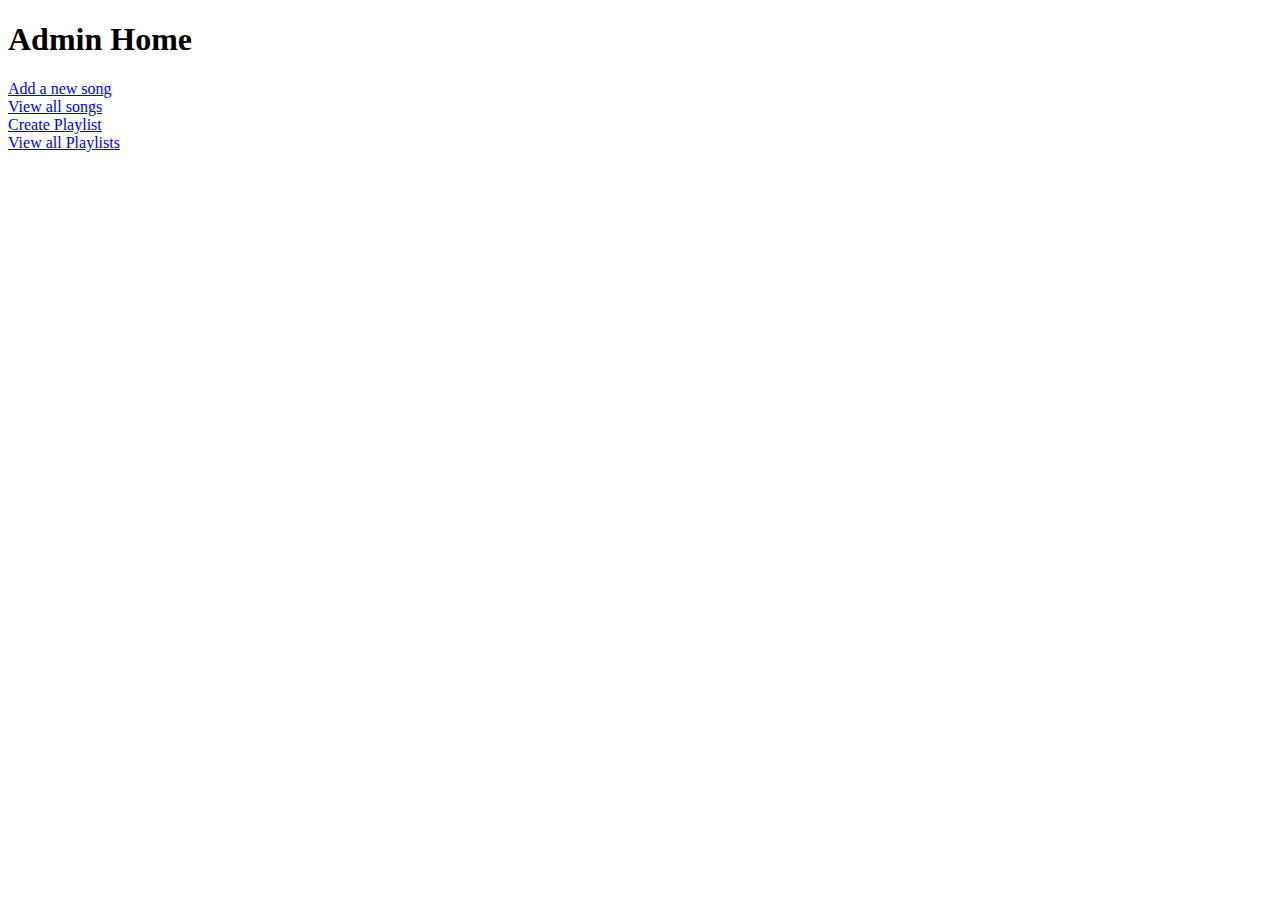
<file: src/main/resources/templates/adminHome.html>
<!DOCTYPE html>
<html>
<head>
<meta charset="UTF-8">
<title>Insert title here</title>
</head>
<body>
<h1> Admin Home</h1>
<a href="newSong" > Add a new song</a>
<br>
<a href="viewSongs"> View all songs</a>
<br/>
<a href="createPlaylist" >Create Playlist</a>
<br/>
<a href="viewPlaylists" >View all Playlists</a>

</body>
</html>
</file>
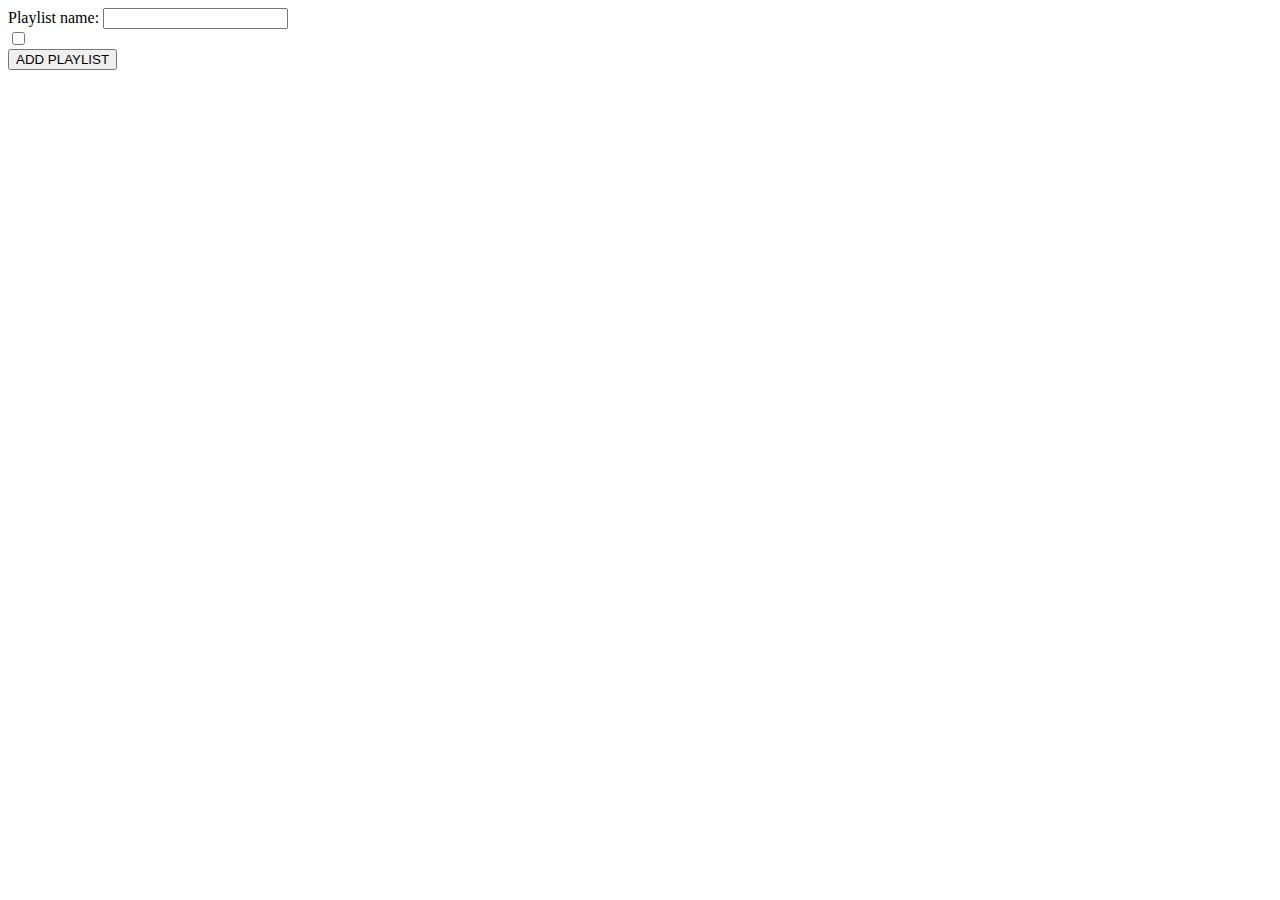
<file: src/main/resources/templates/createPlaylist.html>
<!DOCTYPE html>
<html>
<head>
<meta charset="UTF-8">
<title>Insert title here</title>
</head>
<body>
	<form action="addPlaylist" method="post">
		<label>Playlist name: </label> 
		<input type="text" name="name" /> 
		<br>
		<div th:each="song:${songs}">
			<input type="checkbox"  th:name="songs" th:value="${song.id}"/>
			<label th:text="${song.name}"></label>
		</div>
		<input type="submit" value="ADD PLAYLIST" />
	</form>
</body>
</html>
</file>
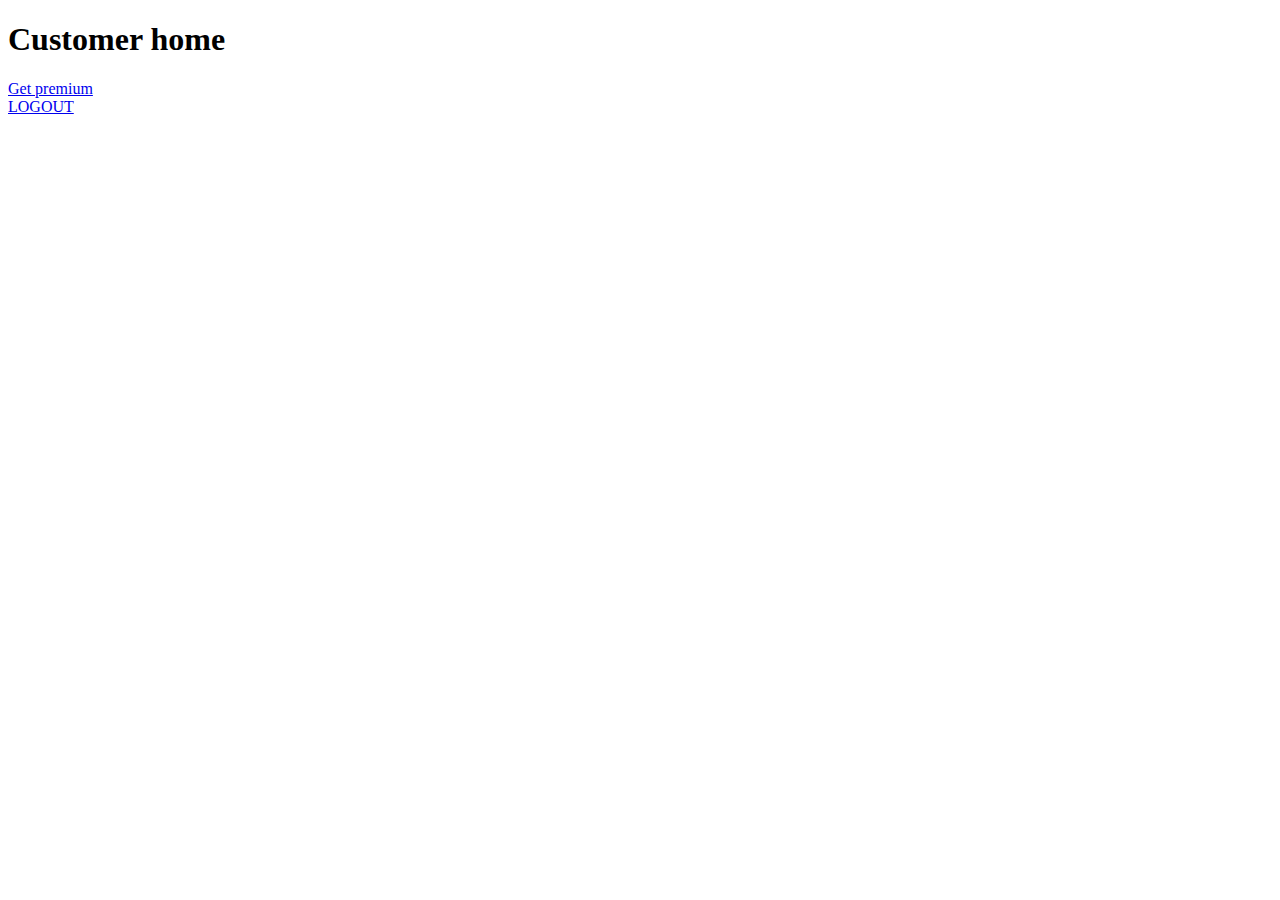
<file: src/main/resources/templates/customerHome.html>
<!DOCTYPE html>
<html>
<head>
<meta charset="UTF-8">
<title>Insert title here</title>
</head>
<body>
<h1>Customer home</h1>
<a href="pay">Get premium</a>
<br>
<a href="logout">LOGOUT</a>
</body>
</html>
</file>
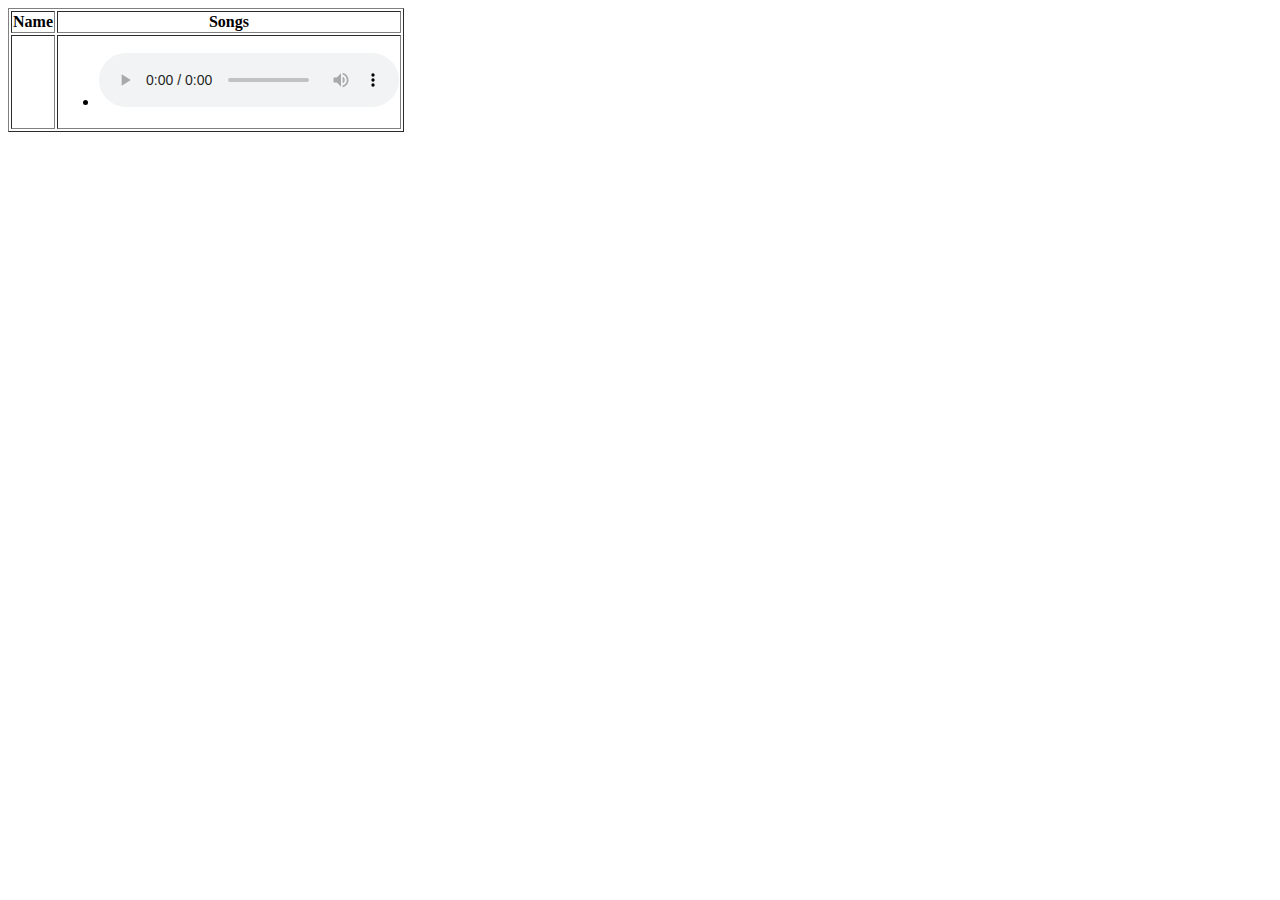
<file: src/main/resources/templates/displayPlaylists.html>
<!DOCTYPE html>
<html>
<head>
<meta charset="UTF-8">
<title>Insert title here</title>
<style type="text/css">
iframe {
	height: 100px;
	width: 500px;
}
</style>
</head>
<body>
	<table border>
		<thead>
			<tr>
				<th>Name</th>
				<th>Songs</th>


			</tr>
		</thead>
		<tbody>
			<tr th:each="plist:${allPlaylists}">
				<td th:text="${plist.name}"></td>
				<td>
					<ul>
						<li th:each="song : ${plist.songs}">
						<span th:text="${song.name}"></span> 
						<audio controls>
								<source th:src="${song.link}" type="audio/mpeg">
							</audio>
							</li>
					</ul>
				</td>
			</tr>
		</tbody>
	</table>
</body>
</html>
</file>
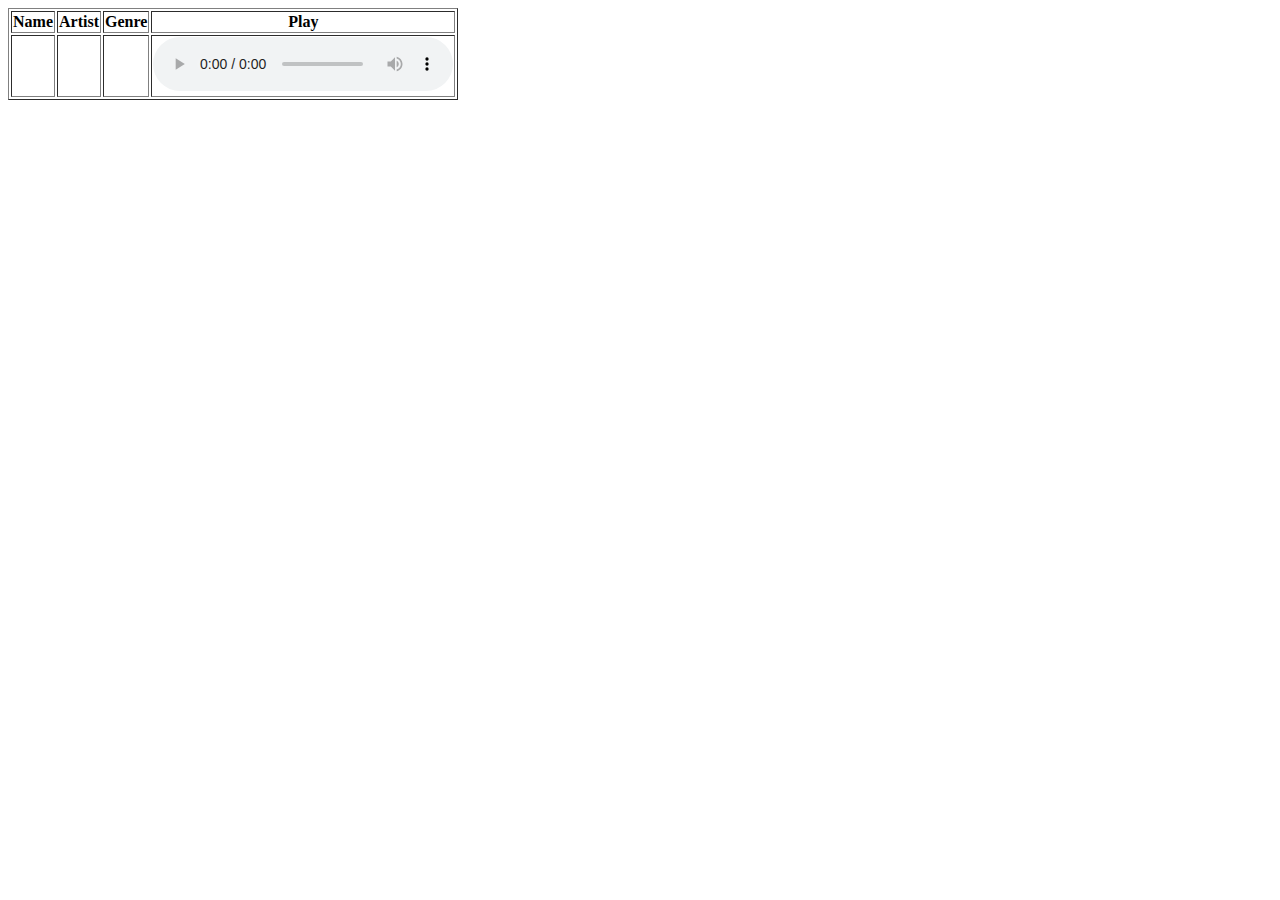
<file: src/main/resources/templates/displaySongs.html>
<!DOCTYPE html>
<html>
<head>
<meta charset="UTF-8">
<title>Insert title here</title>
<style type="text/css">
iframe {
	height: 100px;
	width: 500px;
}
</style>
</head>
<body>
	<table border>
		<thead>
			<tr>
				<th>Name</th>
				<th>Artist</th>
				<th>Genre</th>
				<th>Play</th>

			</tr>
		</thead>
		<tbody>
			<tr th:each="song:${songs}">
				<td th:text="${song.name}"></td>
				<td th:text="${song.artist}"></td>
				<td th:text="${song.genre}"></td>
				<td><audio controls>
						<source th:src="${song.link}" type="audio/mpeg">
					</audio></td>

			</tr>
		</tbody>
	</table>
</body>
</html>
</file>
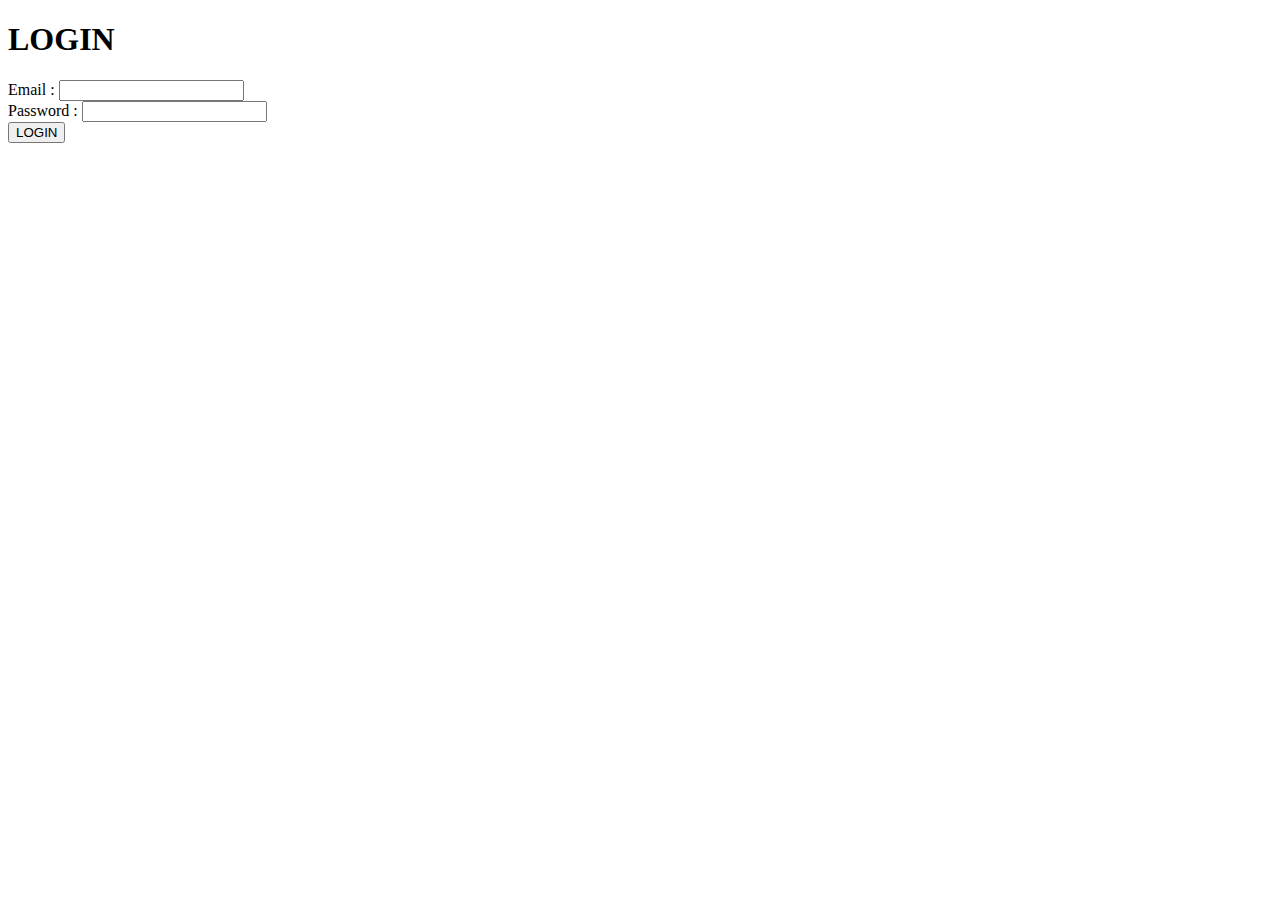
<file: src/main/resources/templates/login.html>
<!DOCTYPE html>
<html>
<head>
<meta charset="UTF-8">
<title>Insert title here</title>
</head>
<body>
<h1>LOGIN</h1>
 
<form action="validate" method="post" >
		
		<label> Email :</label> 
		<input type="email" name="email" /> 
		<br>
		<label> Password :</label>
        <input type="password" name="password" /> 
        <br>
		
        <input type="submit" value="LOGIN"/>
	</form>

</body>
</html>
</file>
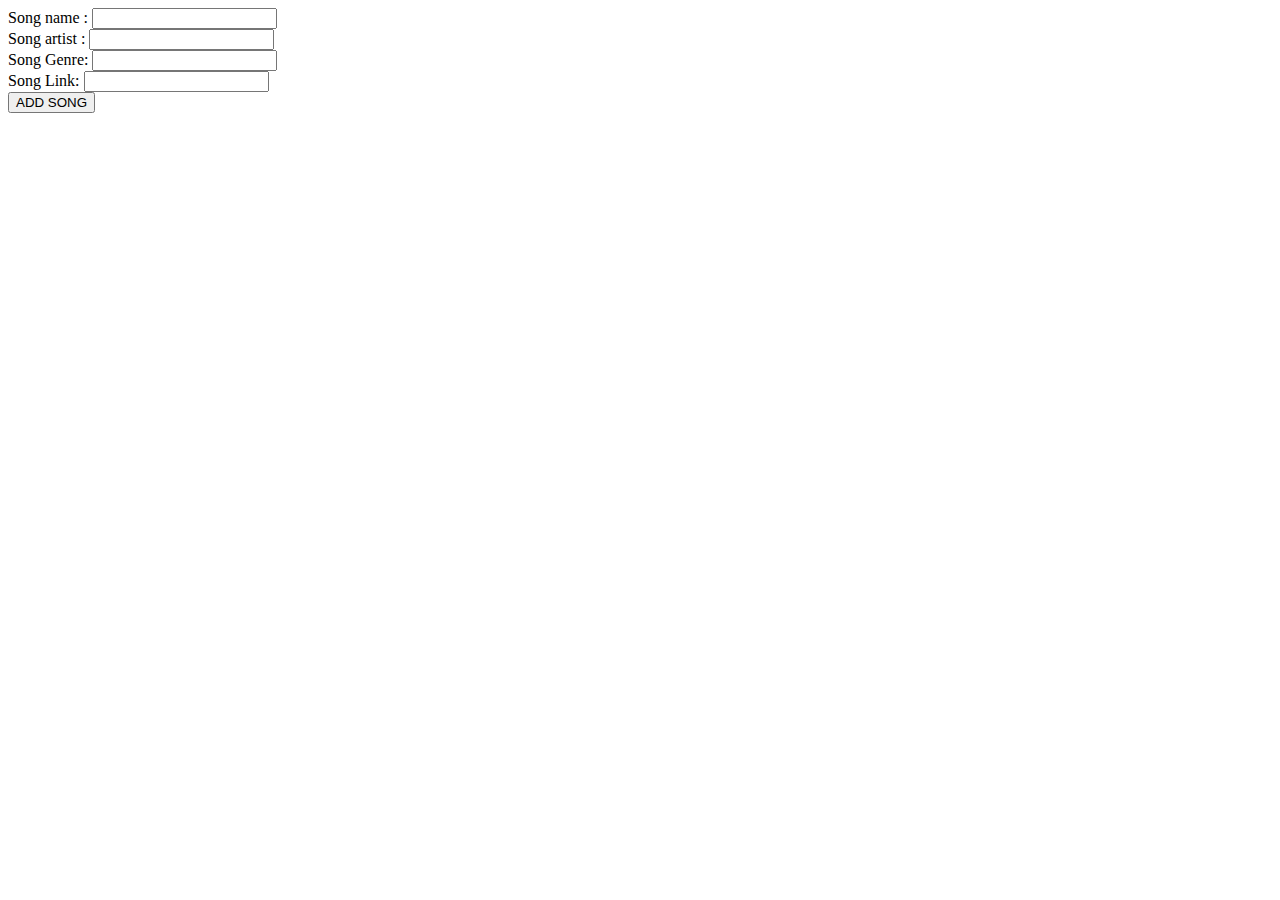
<file: src/main/resources/templates/newSong.html>
<!DOCTYPE html>
<html>
<head>
<meta charset="UTF-8">
<title>Insert title here</title>
</head>
<body>
<form action="addSong" method="post">
		<label>Song name :</label>                                  
		<input type="text" name="name" /> 
		<br>
		<label> Song artist :</label> 
		<input type="text" name="artist" /> 
		<br>
		<label> Song Genre:</label>
        <input type="text" name="genre" /> 
        <br>
        <label> Song Link:</label>
        <input type="text" name="link" /> 
        <br/>
        <input type="submit" value="ADD SONG"/>
        </form>
</body>
</html>
</file>
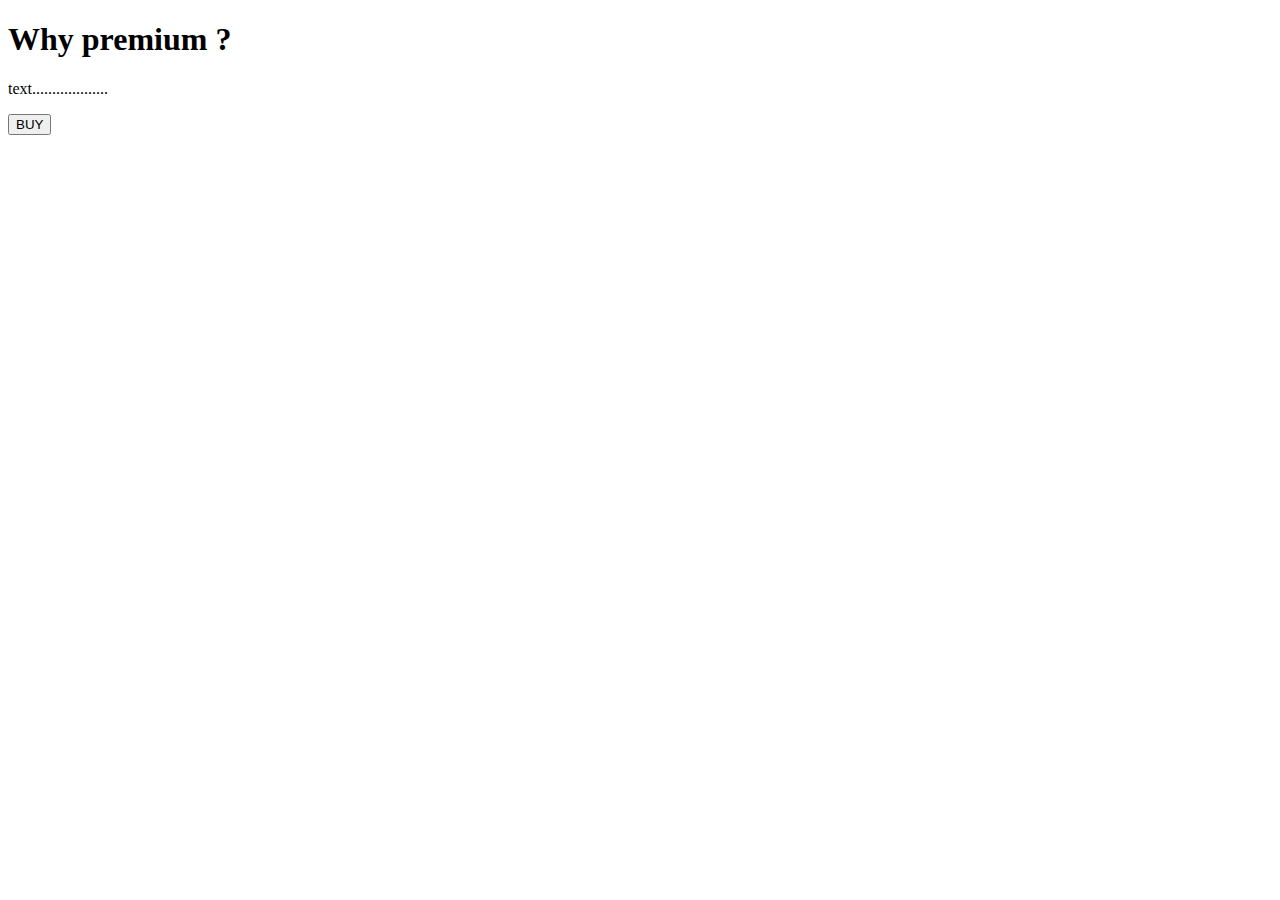
<file: src/main/resources/templates/pay.html>
<!DOCTYPE html>
<html xmlns:th="https://www.thymeleaf.org">
<head>
<meta charset="ISO-8859-1">
	
	<title>View Course</title>
	<script src="https://checkout.razorpay.com/v1/checkout.js"></script>
	<script src="https://code.jquery.com/jquery-3.5.1.min.js"></script>

</head>
<body>
<div>

		<h1>Why premium ? </h1>
		<p>text...................</p>
		
    	<form id="payment-form">
	        <button type="submit" class="buy-button" >BUY</button>
	    </form>
   
</div>

<script>
$(document).ready(function() {
    $(".buy-button").click(function(e) {
        e.preventDefault();
        var form = $(this).closest('form');
        
        
        createOrder();
    });
});

function createOrder() {
	
    $.post("/createOrder")
        .done(function(order) {
            order = JSON.parse(order);
            var options = {
                "key": "rzp_test_P9I15T50YQbced",//rzp_test_pvGIc9JvXWZTVS
                "amount": order.amount_due.toString(),
                "currency": "INR",
                "name": "Tune Hub",
                "description": "Test Transaction",
                "order_id": order.id,
                "handler": function (response) {
                    verifyPayment(response.razorpay_order_id, response.razorpay_payment_id, response.razorpay_signature);
                },
                "prefill": {
                    "name": "Your Name",
                    "email": "test@example.com",
                    "contact": "9999999999"
                },
                "notes": {
                    "address": "Your Address"
                },
                "theme": {
                    "color": "#F37254"
                }
            };
            var rzp1 = new Razorpay(options);
            rzp1.open();
        })
        .fail(function(error) {
            console.error("Error:", error);
        });
}

function verifyPayment(orderId, paymentId, signature) {
     $.post("/verify", { orderId: orderId, paymentId: paymentId, signature: signature })
         .done(function(isValid) {
             if (isValid) {
                 console.log("Payment successful");
             } else {
                 console.log("Payment failed");
             }
         })
         .fail(function(error) {
             console.error("Error:", error);
         });
}
	function verifyPayment(orderId, paymentId, signature) {
     $.post("/verify", { orderId: orderId, paymentId: paymentId, signature: signature })
         .done(function(isValid) {
             if (isValid) {
                 alert("Payment successful");
                 window.location.href = 'payment-success';
             } else {
                 alert("Payment failed");
                 window.location.href = 'payment-failure';
             }
         })
         .fail(function(error) {
             console.error("Error:", error);
         });
}
</script>
</body>
</html>
</file>
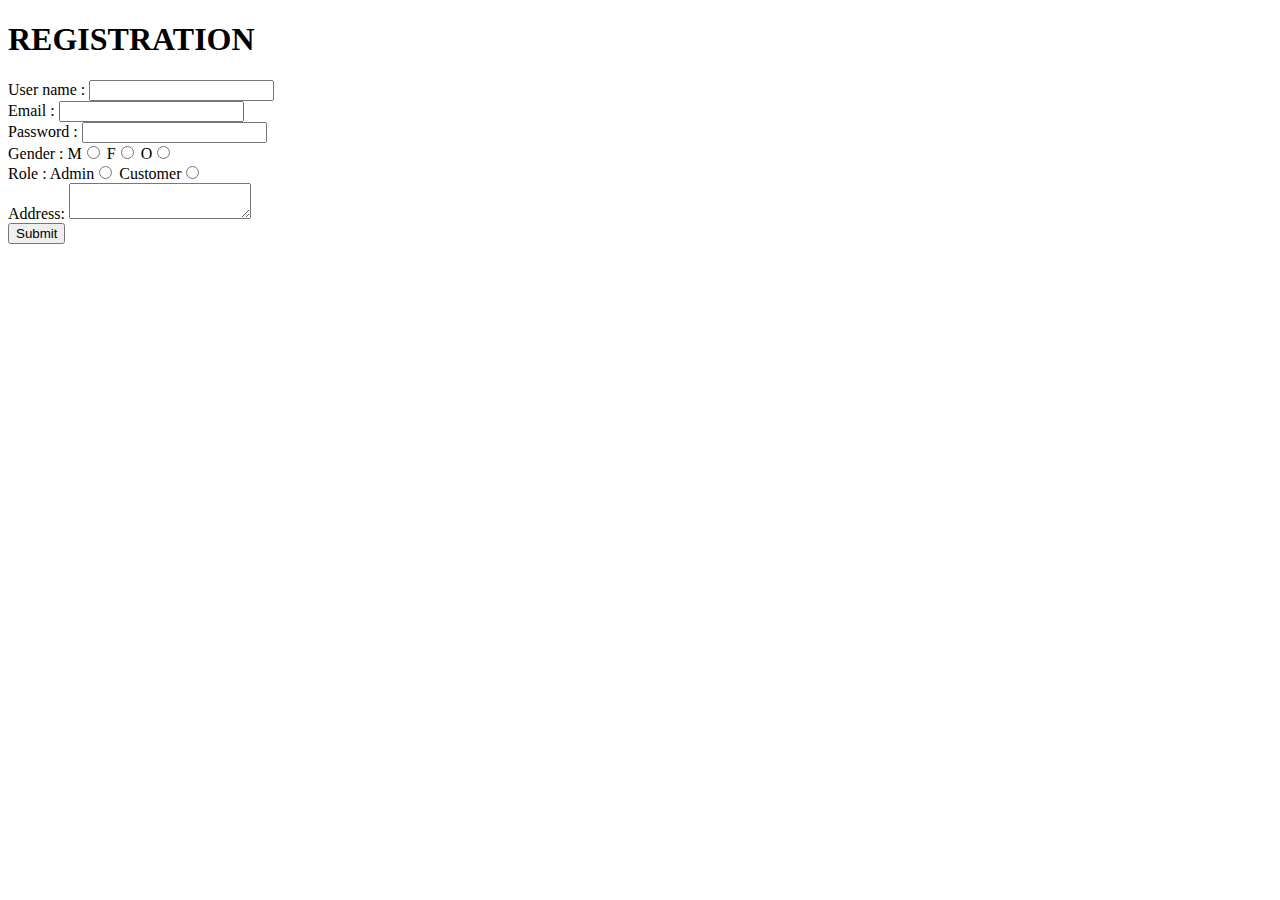
<file: src/main/resources/templates/registration.html>
<!DOCTYPE html>
<html>
<head>
<meta charset="UTF-8">
<title>Insert title here</title>
</head>
<body>
	<h1>REGISTRATION</h1>
 
<form action="register" method="post">
		<label> User name :</label>                                  
		<input type="text" name="username" /> 
		<br>
		<label> Email :</label> 
		<input type="email" name="email" /> 
		<br>
		<label> Password :</label>
        <input type="password" name="password" /> 
        <br>
		<label> Gender :</label> 
		M<input type="radio" name="gender" value="male" /> 
		F<input type="radio" name="gender" value="female" /> 
		O<input type="radio" name="gender" value="other" /> 
		<br>
        <label> Role :</label>
        Admin<input type="radio" name="role" value="admin"/>
        Customer<input type="radio" name="role" value="customer"/>
        <br>
        <label>Address:</label>
        <textarea name="address"></textarea>
        <br>
        <input type="submit"/>
	</form>
	
</body>
</html>
</file>
